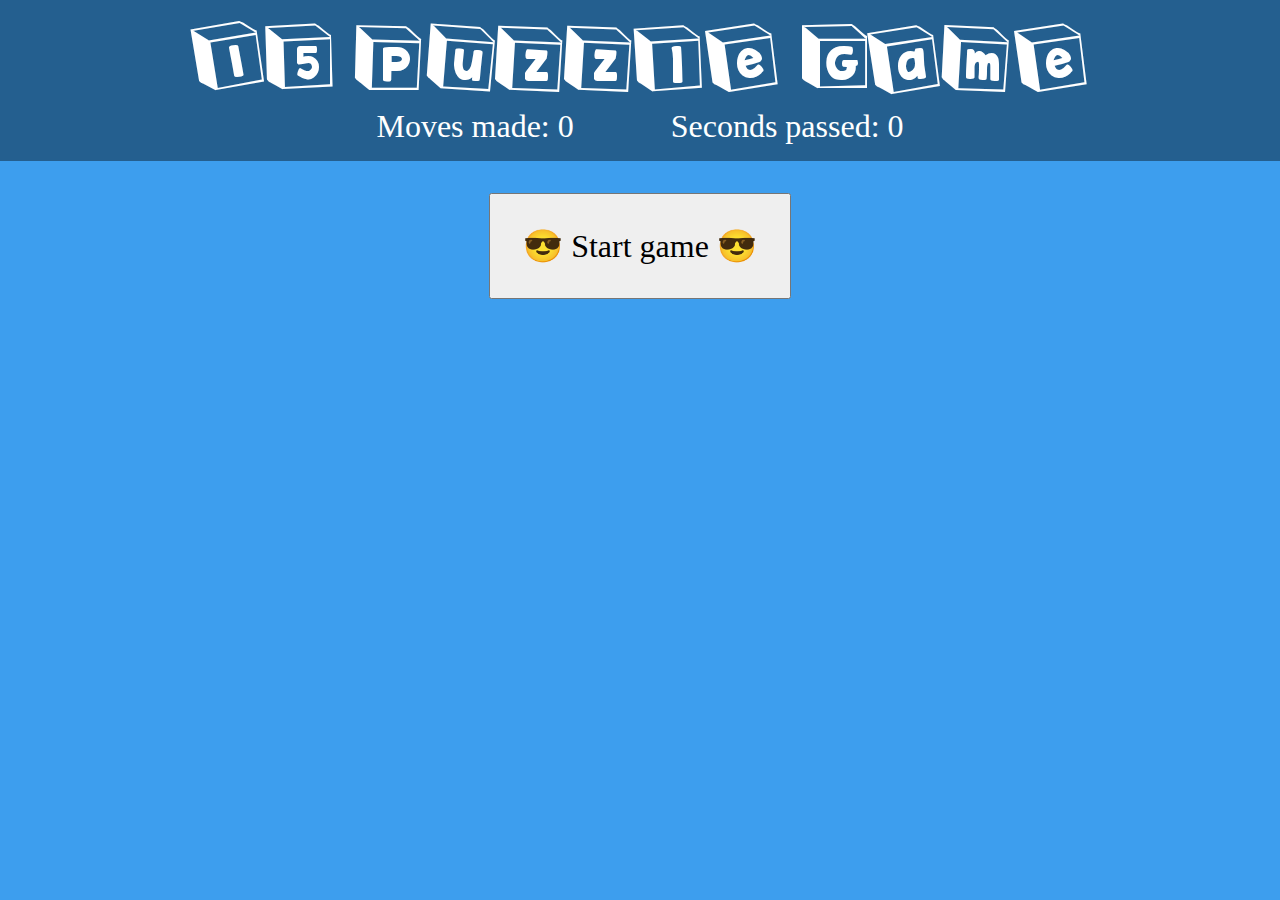
<file: index.html>
<!DOCTYPE html>
<html lang="">

<head>
  <meta charset="utf-8">
  <meta name="viewport" content="width=device-width, initial-scale=1.0">
  <title>15 Puzzle Game</title>
  <link rel="stylesheet" href="p5/src/style.css">
  <script src="p5/p5.min.js"></script>
  <script defer src="p5/src/tile.js"></script>
  <script defer src="p5/src/game_sketch.js"></script>
</head>

<body>
  <main>
    <div id="banner">
      <p class="main_text">15 Puzzle Game</p>
      <div id="results">
        <p id="moves_made_text">Moves made: 0</p>
        <p id="timer">Seconds passed: 0</p>
      </div>
    </div>
    <div id="game_sketch_container">
      <button id="start_game_button">😎 Start game 😎</button>
    </div>
  </main>
</body>

</html>
</file>
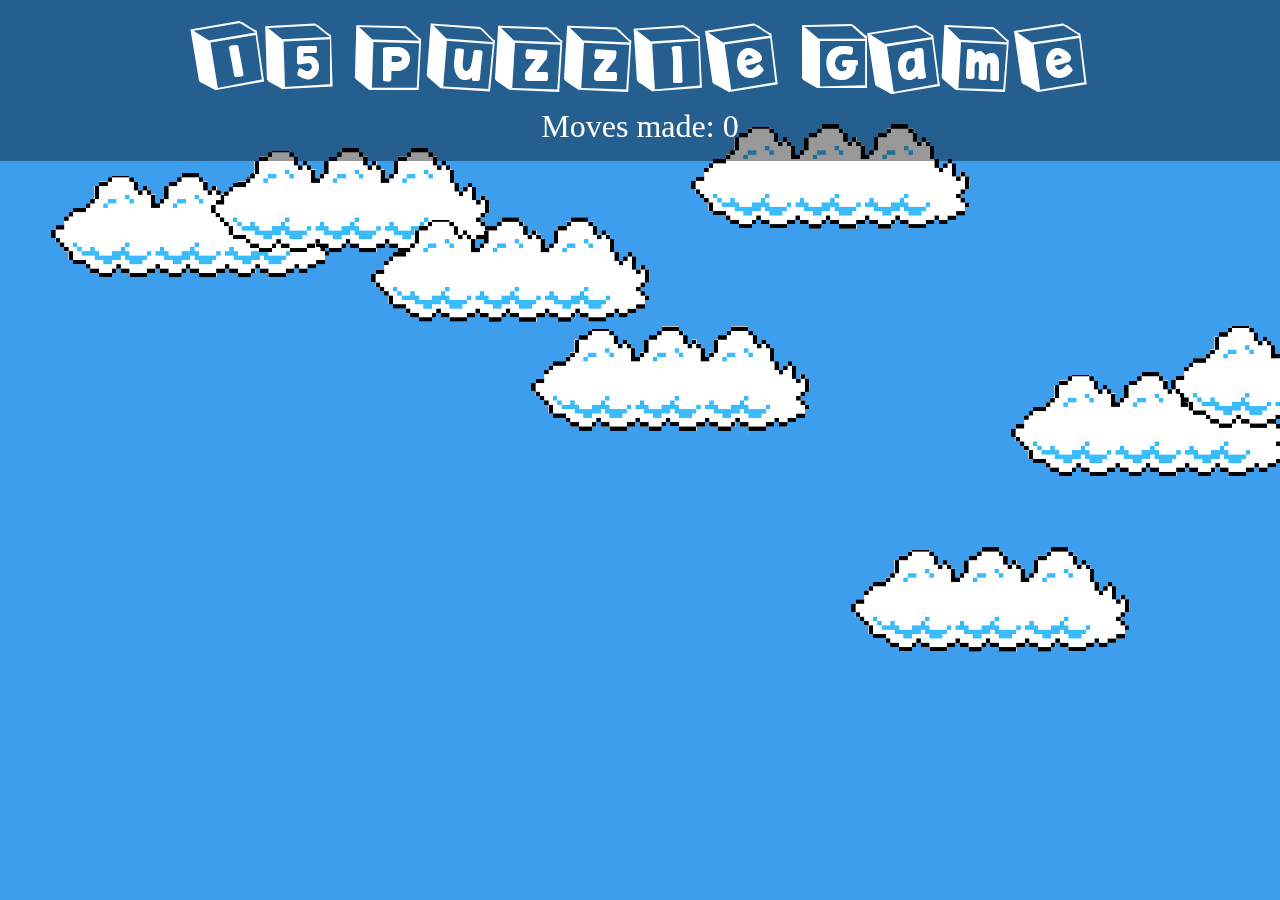
<file: p5/src/index.html>
<!DOCTYPE html>
<html lang="">

<head>
  <meta charset="utf-8">
  <meta name="viewport" content="width=device-width, initial-scale=1.0">
  <title>15 Puzzle Game</title>
  <link rel="stylesheet" href="style.css">
  <script src="../p5.min.js"></script>
  <!-- <script src="../addons/p5.sound.js"></script> -->
  <script defer src="tile.js"></script>
  <script defer src="background_sketch.js"></script>
  <script defer src="game_sketch.js"></script>
</head>

<body>
  <main>
    <div id="banner">
      <p class="main_text">15 Puzzle Game</p>
      <p id="moves_made_text">Moves made: 0</p>
    </div>
    <div id="game_sketch_container">
    </div>
  </main>
</body>

</html>
</file>
<file: p5/src/style.css>
@font-face {
    font-family: 'K26ToyBlocks123';
    src: url('assets/K26ToyBlocks123.ttf');
}

* {
    box-sizing: border-box;
}

.shift_left{
    opacity: 0.2;
}

#start_game_button {
    font-family: 'Comic Sans MS';
    font-size: 2em;
    padding: 1em;
}

@keyframes disappear {
    from{
        opacity: 1;
    }
    to{
        opacity: 0;
        display: none;
    }
}

@keyframes appear {
    from{
        opacity: 0;
    }
    to{
        opacity: 1;
    }
}

.start_game_button_disappear{
    animation: disappear 500ms forwards;
}

.start_game_button_appear{
    animation: appear 500ms forwards;
    z-index: 200;
}

.canvas_appear{
    animation: appear 1.5s forwards;
    box-shadow: 0px 0px 5px 1px;
}

p{
    margin: 0;
}

body {
    padding: 0;
    margin: 0;
    background-color: #3d9eee;
}

canvas {
    display: block;
}

main {
    display: flex;
    flex-direction: column;
    height: 100vh;
}

#banner {
    padding: 1em;
    background-color: rgba(0, 0, 0, 0.4);
}
.main_text {
    font-family: 'K26ToyBlocks123';
    font-size: 5em;
    color: #fff;
    text-align: center;
}

#results {
    width: 50%;
    margin: 0 auto;
    display: flex;
    justify-content: space-around;
}

#moves_made_text, #timer{
    font-family: 'Comic Sans MS';
    color: white;
    font-size: 2em;
    text-align: center;
}

#game_sketch_container {
    margin: 0 auto;
    margin-top: 2em;
    width: 100%;
    height: 65%;
    text-align: center;
}

#game_sketch_container canvas {
    margin: 0 auto;
}

@media(max-width: 768px){
    #banner{
        padding: 1em 0;
        /* padding-top: 1em; */
    }
    #results{
        width: 100%;
        margin: auto;
        display: flex;
        flex-direction: column;
    }

    #results p{
        font-size: 1.5em;
    }

    .main_text{
        font-size: 2.5em;
    }
    #start_game_button{
        font-size: 1.5em;
    }
}
</file>
